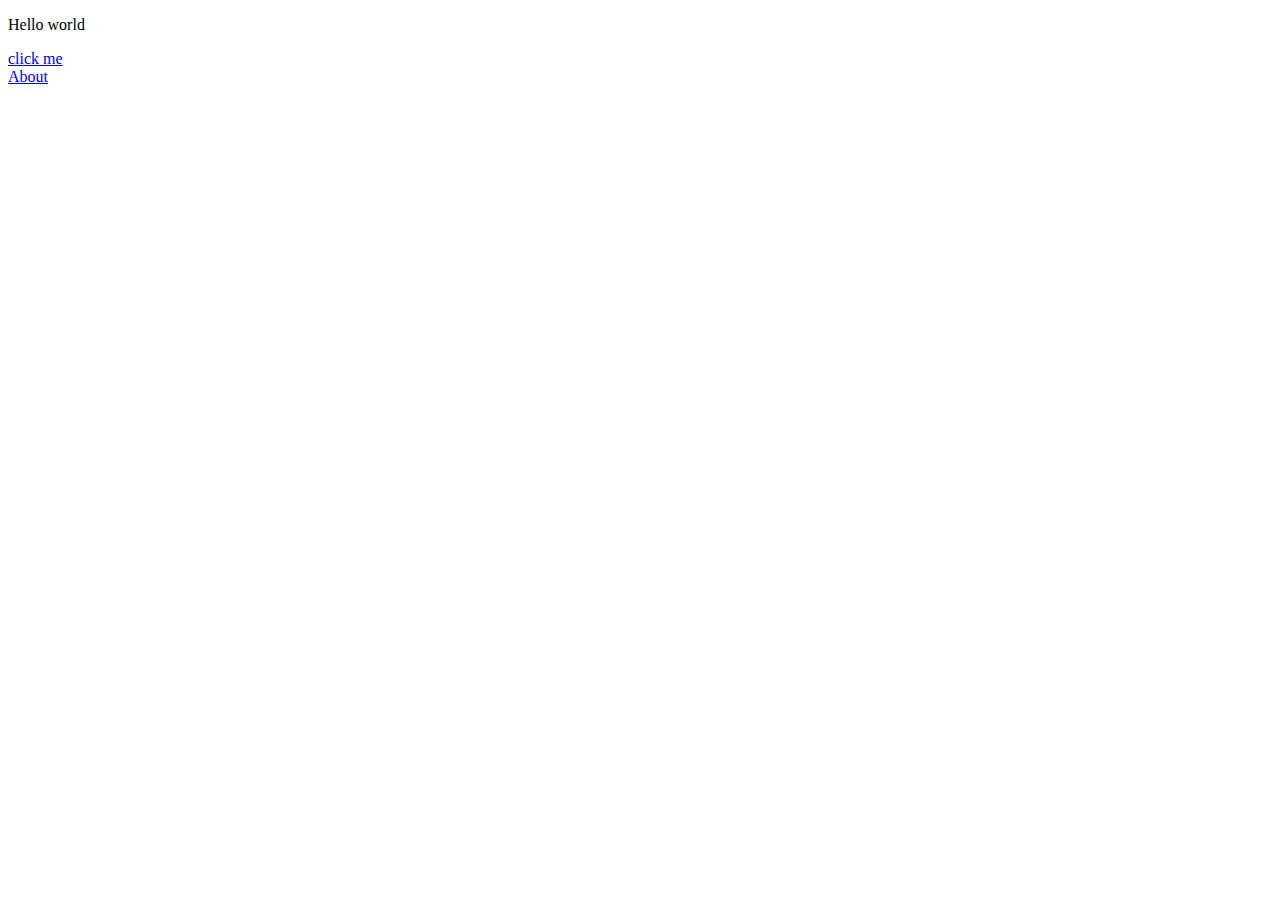
<file: html_boilerplate/index.html>
<!DOCTYPE html>
<html lang="en">
    <head>
    <meta charset="utf-8">
    <title>Webpage</title>
</head>
<body>
    <p>Hello world</p>
    <a href="https://www.theodinproject.com/about">click me</a>
    <br>
    <a href="about.html">About</a>
</body>
</html>
</file>
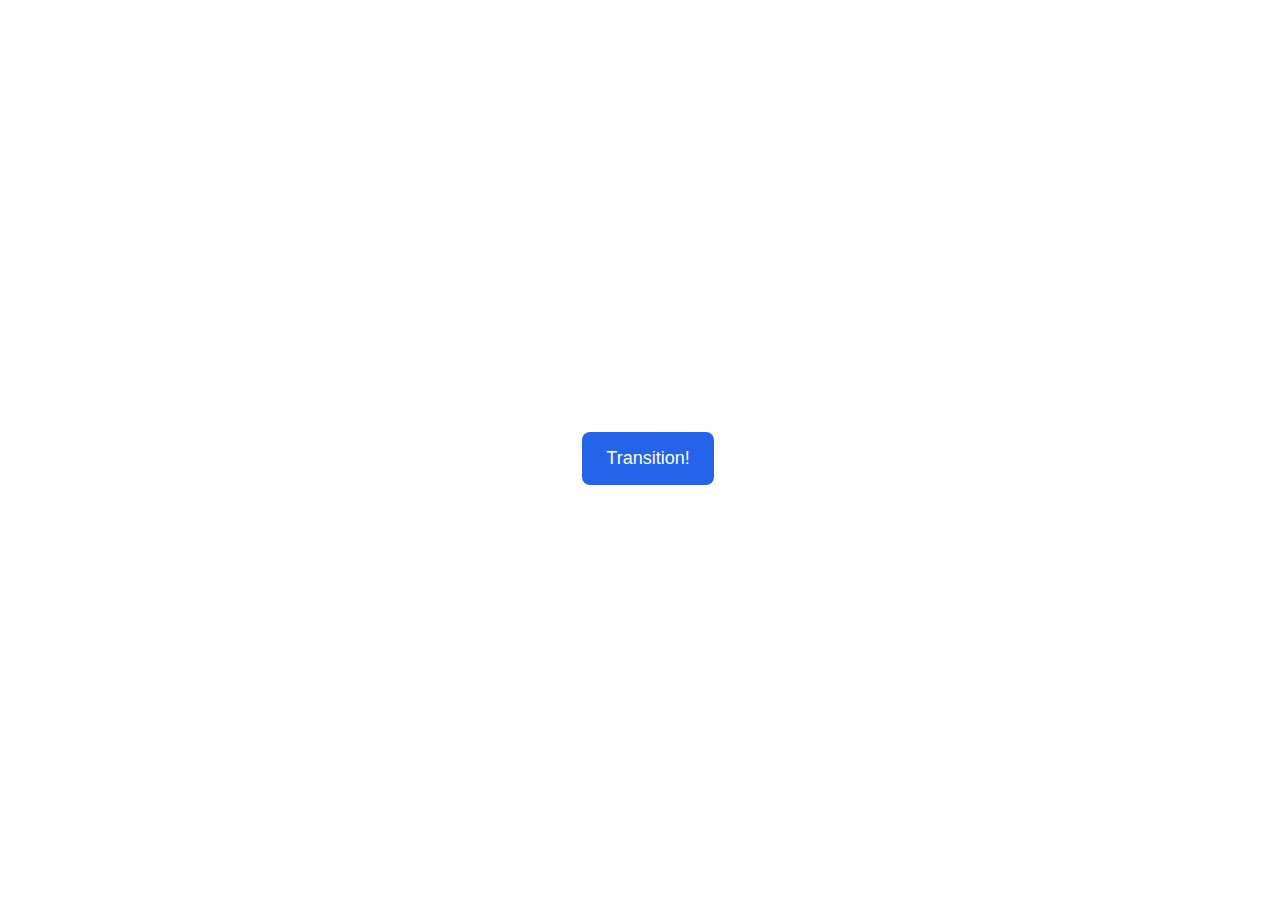
<file: css-exercises/animation/01-button-hover/index.html>
<!DOCTYPE html>
<html lang="en">
  <head>
    <meta charset="UTF-8" />
    <meta http-equiv="X-UA-Compatible" content="IE=edge" />
    <meta name="viewport" content="width=device-width, initial-scale=1.0" />
    <title>Button Hover</title>
    <link rel="stylesheet" href="style.css" />
  </head>
  <body>
    <div id="transition-container">
      <button>Transition!</button>
    </div>
  </body>
</html>
</file>
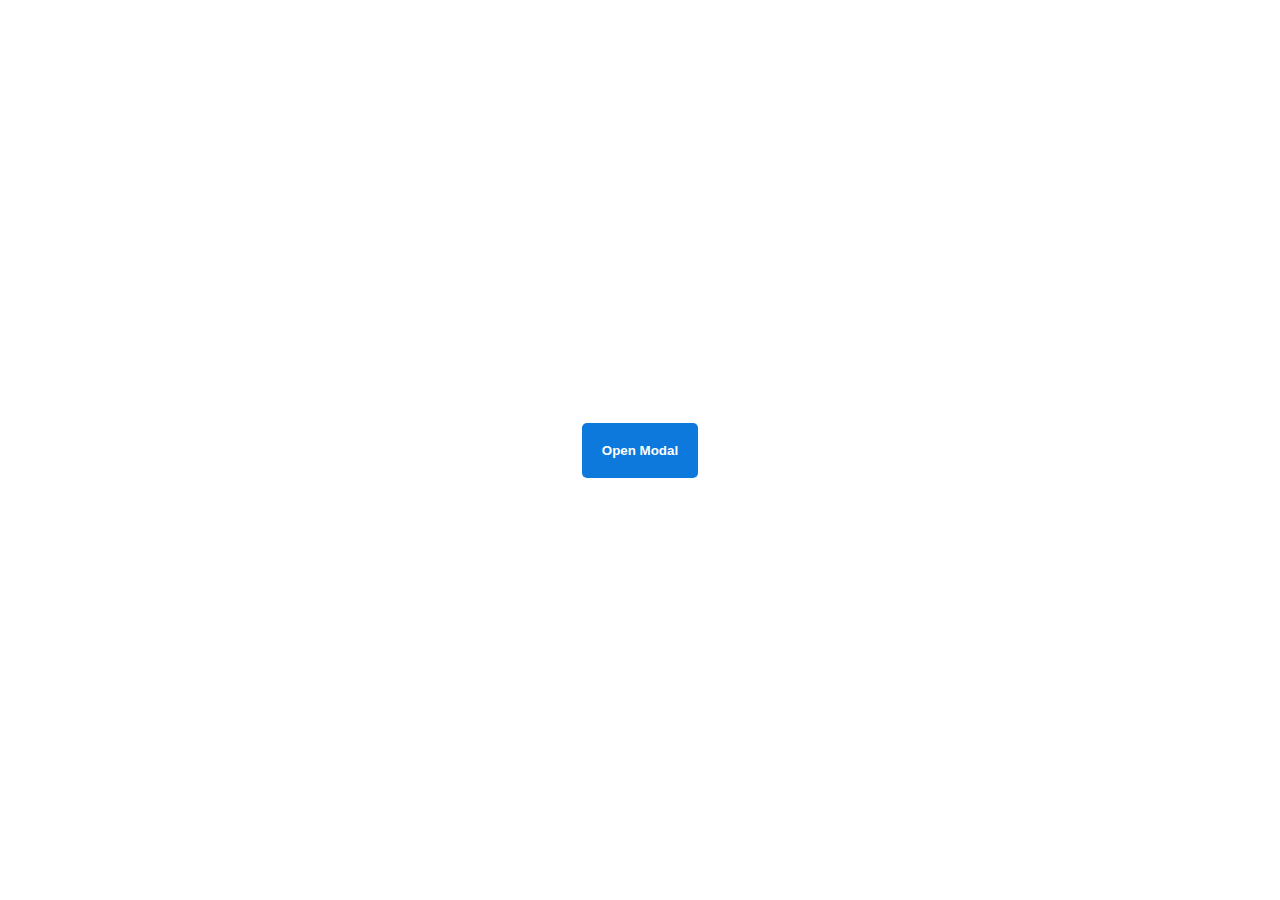
<file: css-exercises/animation/02-pop-up/index.html>
<!DOCTYPE html>
<html lang="en">
  <head>
    <meta charset="UTF-8" />
    <meta http-equiv="X-UA-Compatible" content="IE=edge" />
    <meta name="viewport" content="width=device-width, initial-scale=1.0" />
    <title>Popup</title>
    <link rel="stylesheet" href="style.css" />
  </head>
  <body>
    <div class="backdrop"></div>
    <div class="popup-modal">
      <h1>Look at me!</h1>
      <p>I'm a pop up dialog!</p>
      <button id="close-modal">Close Modal</button>
    </div>
    <div class="button-container">
      <button id="trigger-modal">Open Modal</button>
    </div>
    <script src="script.js"></script>
  </body>
</html>
</file>
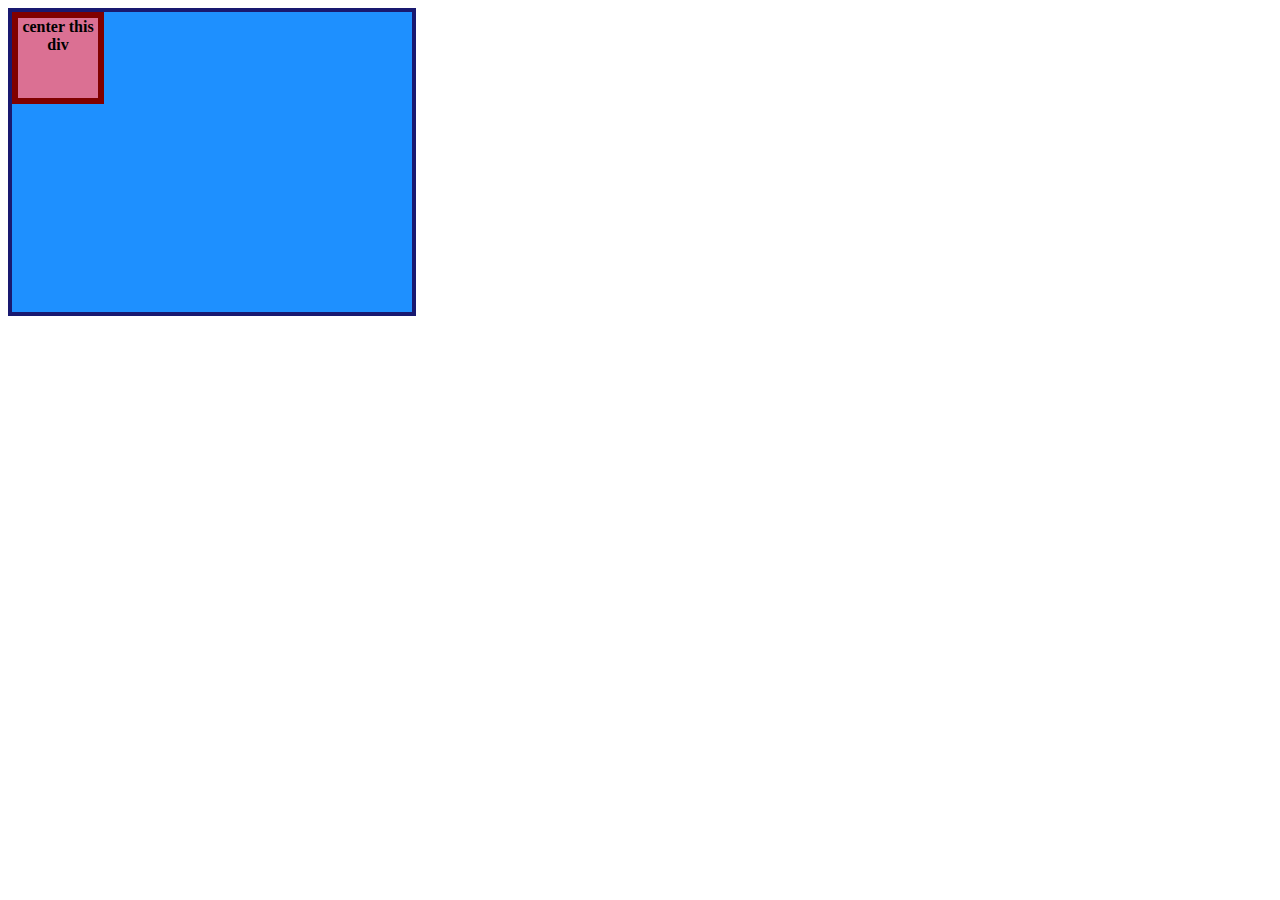
<file: css-exercises/flex/01-flex-center/index.html>
<!DOCTYPE html>
<html lang="en">
  <head>
    <meta charset="UTF-8">
    <meta http-equiv="X-UA-Compatible" content="IE=edge">
    <meta name="viewport" content="width=device-width, initial-scale=1.0">
    <title>CENTER THIS DIV</title>
    <link rel="stylesheet" href="style.css">
  </head>
  <body>
    <div class="container">
      <div class="box">center this div</div>
    </div>
  </body>
</html>
</file>
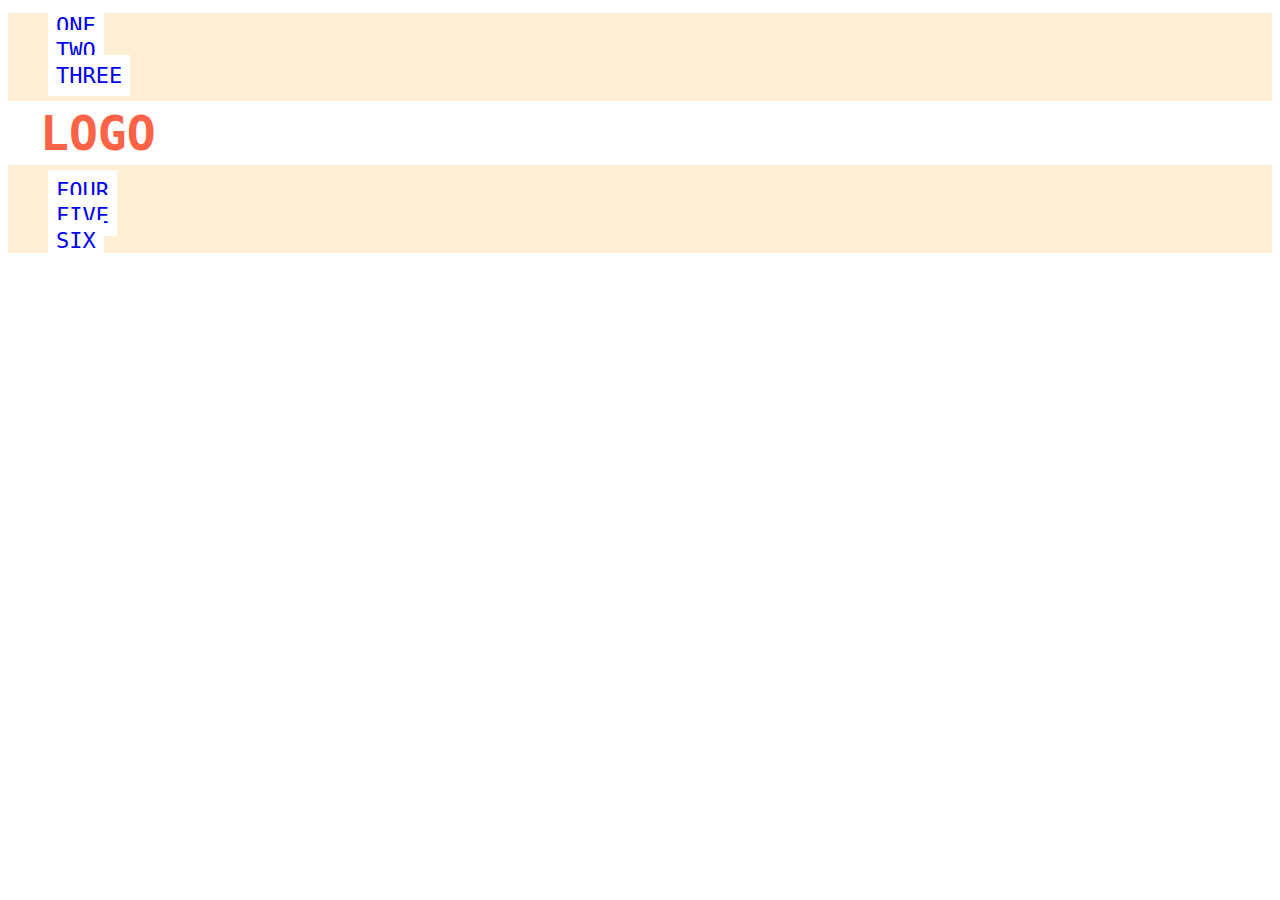
<file: css-exercises/flex/02-flex-header/index.html>
<!DOCTYPE html>
<html lang="en">
  <head>
    <meta charset="UTF-8">
    <meta http-equiv="X-UA-Compatible" content="IE=edge">
    <meta name="viewport" content="width=device-width, initial-scale=1.0">
    <title>Flex Header</title>
    <link rel="stylesheet" href="style.css">
  </head>
  <body>
    <div class="header">
      <div class="left-links">
        <ul>
          <li><a href="#">ONE</a></li>
          <li><a href="#">TWO</a></li>
          <li><a href="#">THREE</a></li>
        </ul>
      </div>
      <div class="logo">LOGO</div>
      <div class="right-links">
        <ul>
          <li><a href="#">FOUR</a></li>
          <li><a href="#">FIVE</a></li>
          <li><a href="#">SIX</a></li>
        </ul>
      </div>
    </div>
  </body>
</html>
</file>
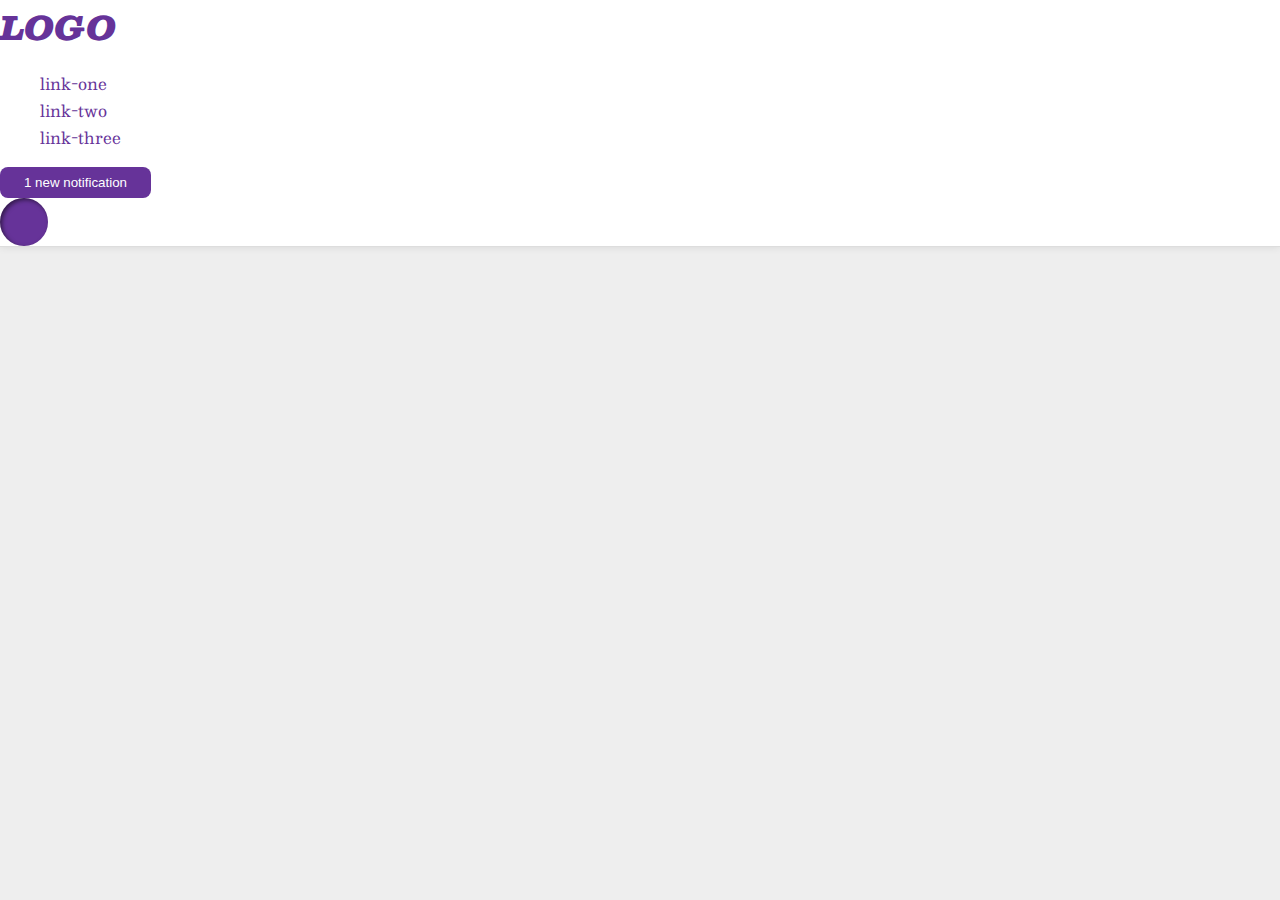
<file: css-exercises/flex/03-flex-header-2/index.html>
<!DOCTYPE html>
<html lang="en">
  <head>
    <meta charset="UTF-8">
    <meta http-equiv="X-UA-Compatible" content="IE=edge">
    <meta name="viewport" content="width=device-width, initial-scale=1.0">
    <title>Flex Header 2</title>
    <link rel="stylesheet" href="style.css">
  </head>
  <body>
    <div class="header">
      <div class="logo">
        LOGO
      </div>
      <ul class="links">
        <li><a href="google.com">link-one</a></li>
        <li><a href="google.com">link-two</a></li>
        <li><a href="google.com">link-three</a></li>
      </ul>
      <button class="notifications">
        1 new notification
      </button>
      <div class="profile-image"></div>
    </div>
  </body>
</html>
</file>
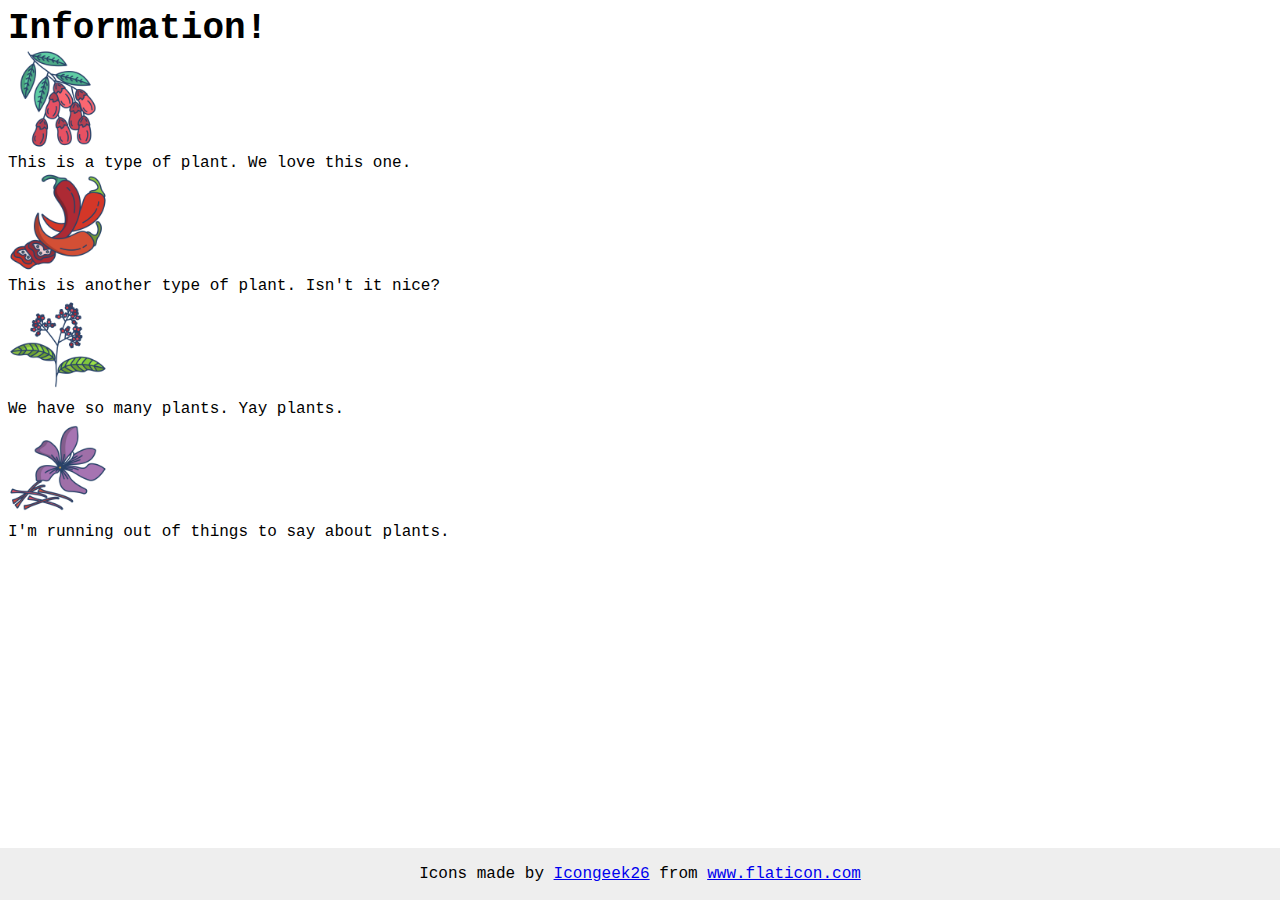
<file: css-exercises/flex/04-flex-information/index.html>
<!DOCTYPE html>
<html lang="en">
  <head>
    <meta charset="UTF-8">
    <meta http-equiv="X-UA-Compatible" content="IE=edge">
    <meta name="viewport" content="width=device-width, initial-scale=1.0">
    <title>Information</title>
    <link rel="stylesheet" href="style.css">
  </head>
  <body>
    <div class="title">Information!</div>

    <img src="./images/barberry.png" alt="barberry">
    <div class="text">This is a type of plant. We love this one.</div>

    <img src="./images/chilli.png" alt="chili">
    <div class="text">This is another type of plant. Isn't it nice?</div>

    <img src="./images/pepper.png" alt="pepper">
    <div class="text">We have so many plants. Yay plants.</div>

    <img src="./images/saffron.png" alt="saffron">
    <div class="text">I'm running out of things to say about plants.</div>

    <!-- disregard this section, it's here to give attribution to the creator of these icons -->
    <div class="footer">
      <div>Icons made by <a href="https://www.flaticon.com/authors/icongeek26" title="Icongeek26">Icongeek26</a> from <a href="https://www.flaticon.com/" title="Flaticon">www.flaticon.com</a></div>
    </div>
  </body>
</html>
</file>
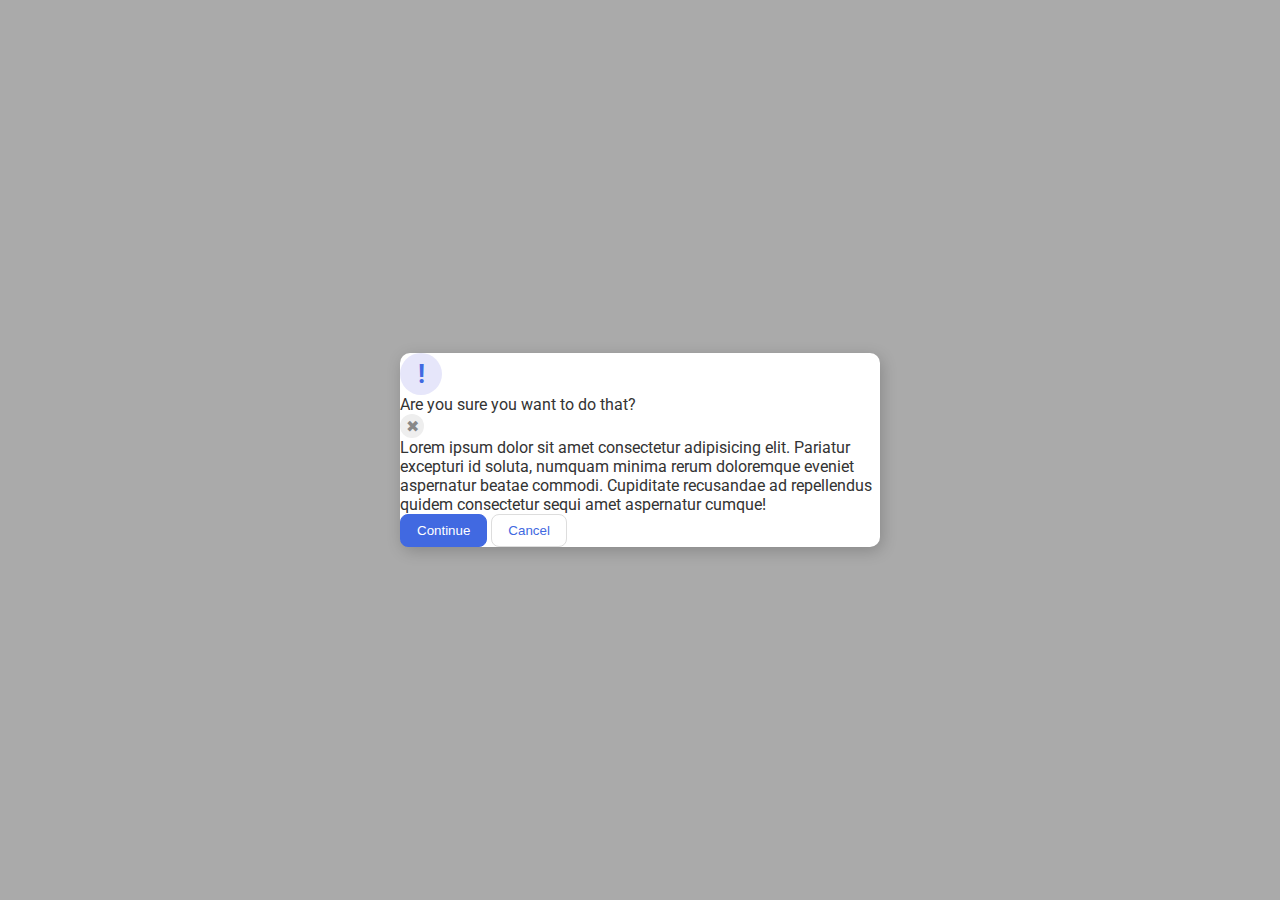
<file: css-exercises/flex/05-flex-modal/index.html>
<!DOCTYPE html>
<html lang="en">
  <head>
    <meta charset="UTF-8">
    <meta http-equiv="X-UA-Compatible" content="IE=edge">
    <meta name="viewport" content="width=device-width, initial-scale=1.0">
    <link rel="stylesheet" href="style.css">
    <title>Modal</title>
  </head>
  <body>
    <div class="modal">
      <div class="icon">!</div>
      <div class="header">Are you sure you want to do that?</div>
      <div class="close-button">✖</div>
      <div class="text">Lorem ipsum dolor sit amet consectetur adipisicing elit. Pariatur excepturi id soluta, numquam minima rerum doloremque eveniet aspernatur beatae commodi. Cupiditate recusandae ad repellendus quidem consectetur sequi amet aspernatur cumque!</div>
      <button class="continue">Continue</button>
      <button class="cancel">Cancel</button>
    </div>
  </body>
</html>
</file>
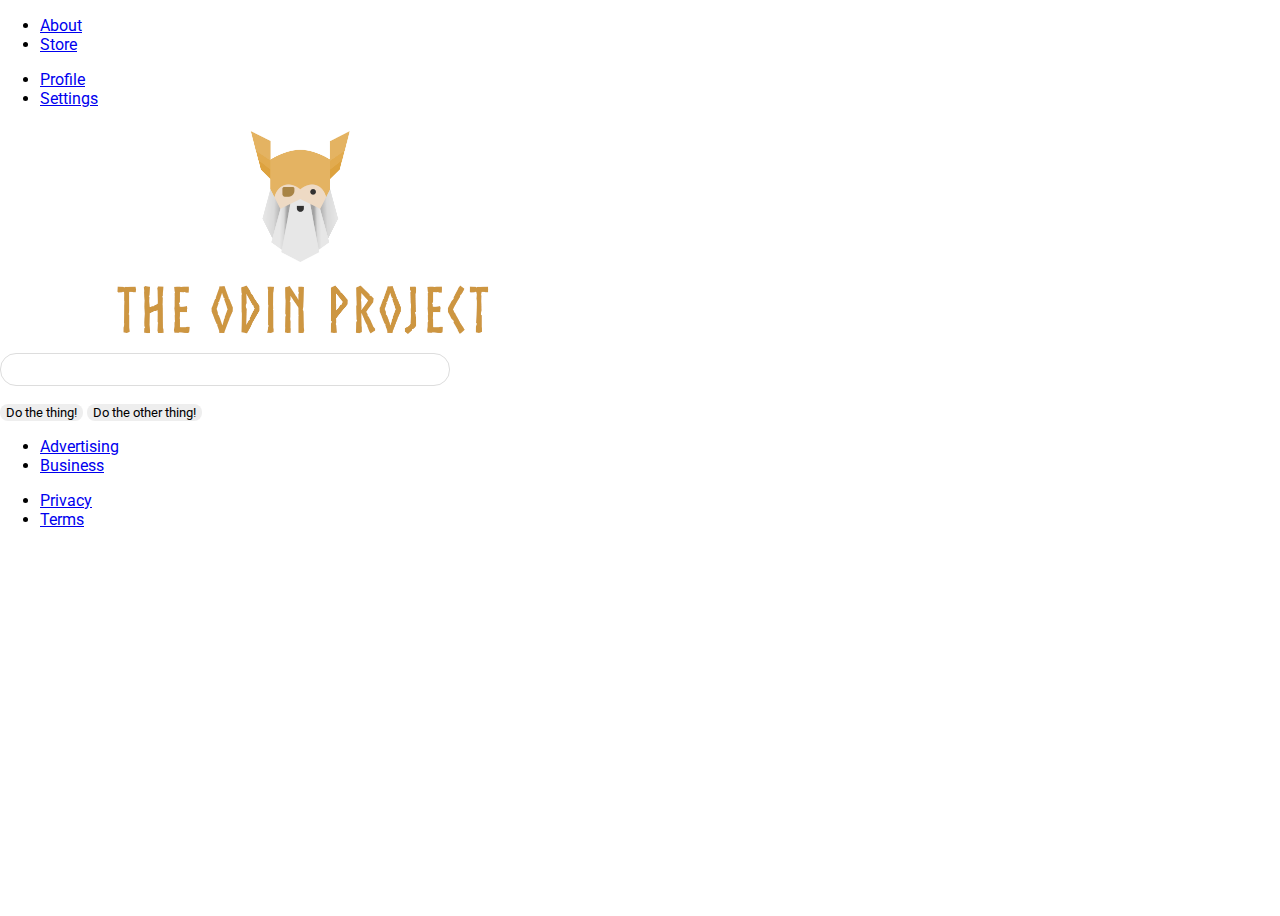
<file: css-exercises/flex/06-flex-layout/index.html>
<!DOCTYPE html>
<html lang="en">
  <head>
    <meta charset="UTF-8">
    <meta http-equiv="X-UA-Compatible" content="IE=edge">
    <meta name="viewport" content="width=device-width, initial-scale=1.0">
    <title>LAYOUT</title>
    <link rel="stylesheet" href="./style.css">
  </head>
  <body>
    <div class="header">
      <ul class="left-links">
        <li><a href="#">About</a></li>
        <li><a href="#">Store</a></li>
      </ul>
      <ul class="right-links">
        <li><a href="#">Profile</a></li>
        <li><a href="#">Settings</a></li>
      </ul>
    </div>
    <div class="content">
      <img src="./logo.png" alt="Project logo. Represents odin with the project name.">
      <div class="input">
        <input type="text">
      </div>
      <div class="buttons">
        <button>Do the thing!</button>
        <button>Do the other thing!</button>
      </div>
    </div>
    <div class="footer">
      <ul class="left-links">
        <li><a href="#">Advertising</a></li>
        <li><a href="#">Business</a></li>
      </ul>
      <ul class="right-links">
        <li><a href="#">Privacy</a></li>
        <li><a href="#">Terms</a></li>
      </ul>
    </div>
  </body>
</html>
</file>
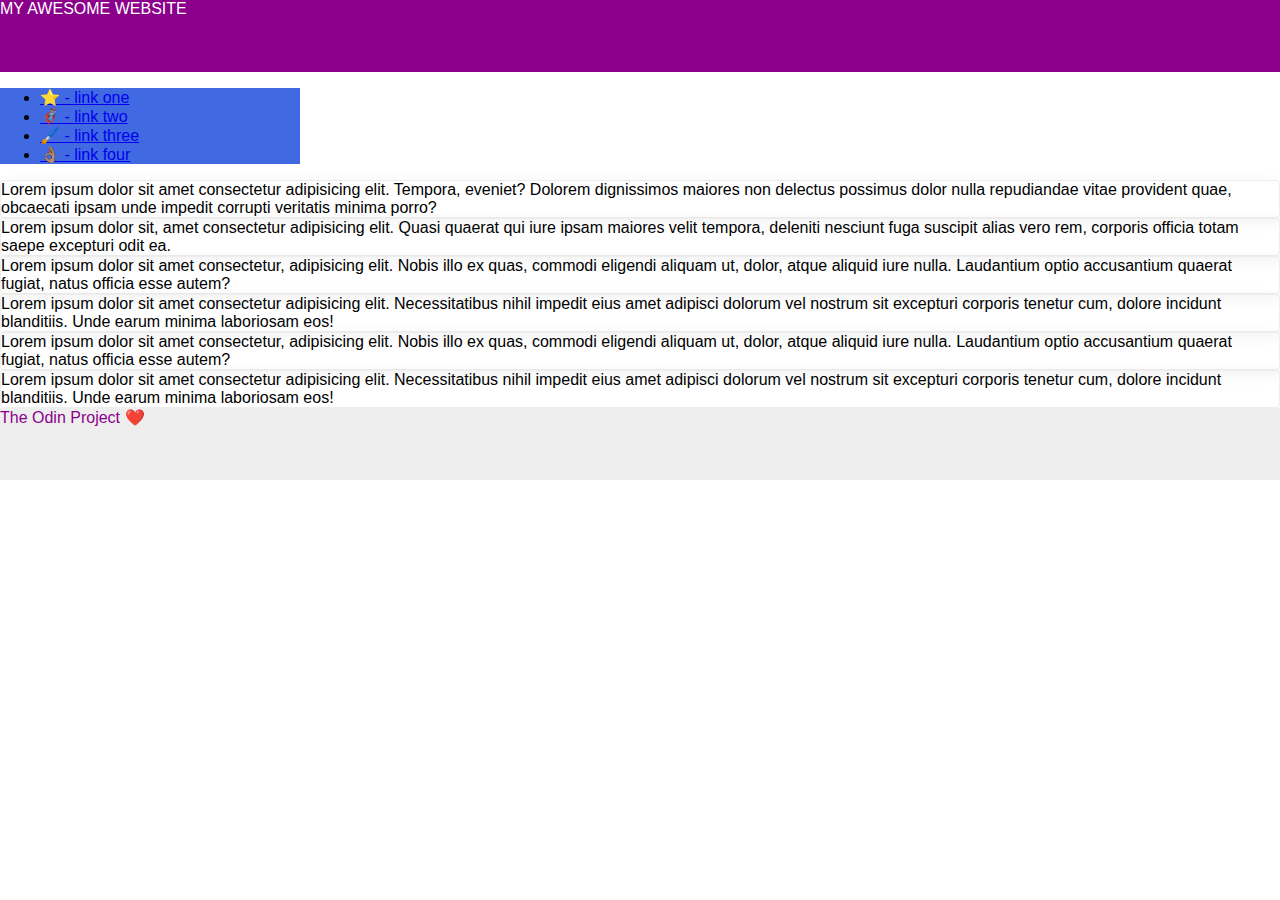
<file: css-exercises/flex/07-flex-layout-2/index.html>
<!DOCTYPE html>
<html lang="en">
  <head>
    <meta charset="UTF-8">
    <meta http-equiv="X-UA-Compatible" content="IE=edge">
    <meta name="viewport" content="width=device-width, initial-scale=1.0">
    <title>The Holy Grail</title>
    <link rel="stylesheet" href="style.css">
  </head>
  <body>
    <div class="header">
      MY AWESOME WEBSITE
    </div>
    
    <div class="sidebar">
      <ul>
        <li><a href="#">⭐ - link one</a></li>
        <li><a href="#">🦸🏽‍♂️ - link two</a></li>
        <li><a href="#">🖌️ - link three</a></li>
        <li><a href="#">👌🏽 - link four</a></li>
      </ul>
    </div>

    <div class="card">Lorem ipsum dolor sit amet consectetur adipisicing elit. Tempora, eveniet? Dolorem dignissimos maiores non delectus possimus dolor nulla repudiandae vitae provident quae, obcaecati ipsam unde impedit corrupti veritatis minima porro?</div>
    <div class="card">Lorem ipsum dolor sit, amet consectetur adipisicing elit. Quasi quaerat qui iure ipsam maiores velit tempora, deleniti nesciunt fuga suscipit alias vero rem, corporis officia totam saepe excepturi odit ea.</div>
    <div class="card">Lorem ipsum dolor sit amet consectetur, adipisicing elit. Nobis illo ex quas, commodi eligendi aliquam ut, dolor, atque aliquid iure nulla. Laudantium optio accusantium quaerat fugiat, natus officia esse autem?</div>
    <div class="card">Lorem ipsum dolor sit amet consectetur adipisicing elit. Necessitatibus nihil impedit eius amet adipisci dolorum vel nostrum sit excepturi corporis tenetur cum, dolore incidunt blanditiis. Unde earum minima laboriosam eos!</div>
    <div class="card">Lorem ipsum dolor sit amet consectetur, adipisicing elit. Nobis illo ex quas, commodi eligendi aliquam ut, dolor, atque aliquid iure nulla. Laudantium optio accusantium quaerat fugiat, natus officia esse autem?</div>
    <div class="card">Lorem ipsum dolor sit amet consectetur adipisicing elit. Necessitatibus nihil impedit eius amet adipisci dolorum vel nostrum sit excepturi corporis tenetur cum, dolore incidunt blanditiis. Unde earum minima laboriosam eos!</div>
    
    <div class="footer">
      The Odin Project ❤️
    </div>
  </body>
</html>
</file>
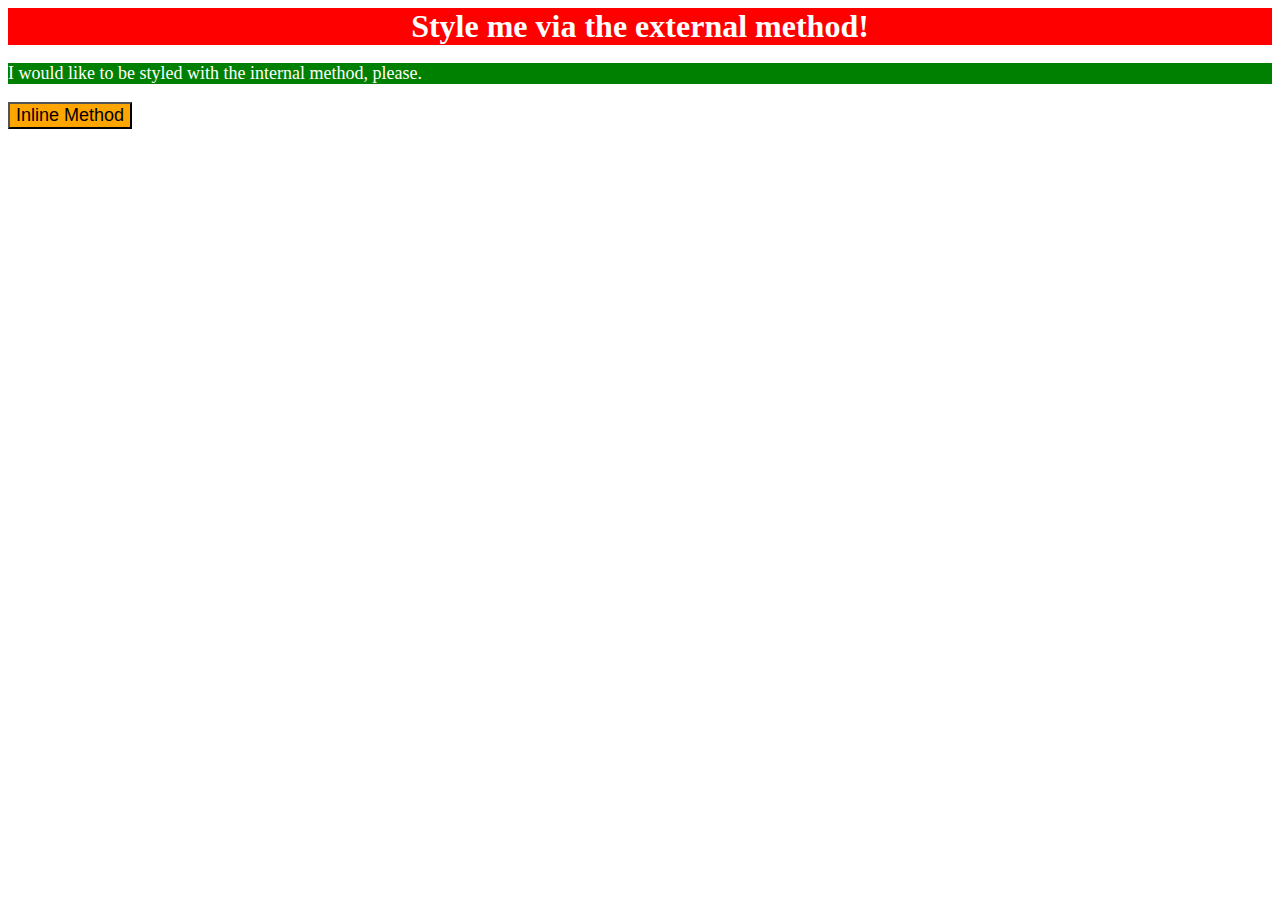
<file: css-exercises/foundations/01-css-methods/index.html>
<!DOCTYPE html>
<html lang="en">
  <head>
    <style>
      p {
        background-color: green;
        color: white;
        font-size: 18px;
      }
    </style>
    <meta charset="UTF-8" />
    <meta http-equiv="X-UA-Compatible" content="IE=edge" />
    <meta name="viewport" content="width=device-width, initial-scale=1.0" />
    <link rel="stylesheet" href="style.css" />
    <title>Methods for Adding CSS</title>
  </head>
  <body>
    <div>Style me via the external method!</div>
    <p>I would like to be styled with the internal method, please.</p>
    <button style="background-color: orange; font-size: 18px">
      Inline Method
    </button>
  </body>
</html>
</file>
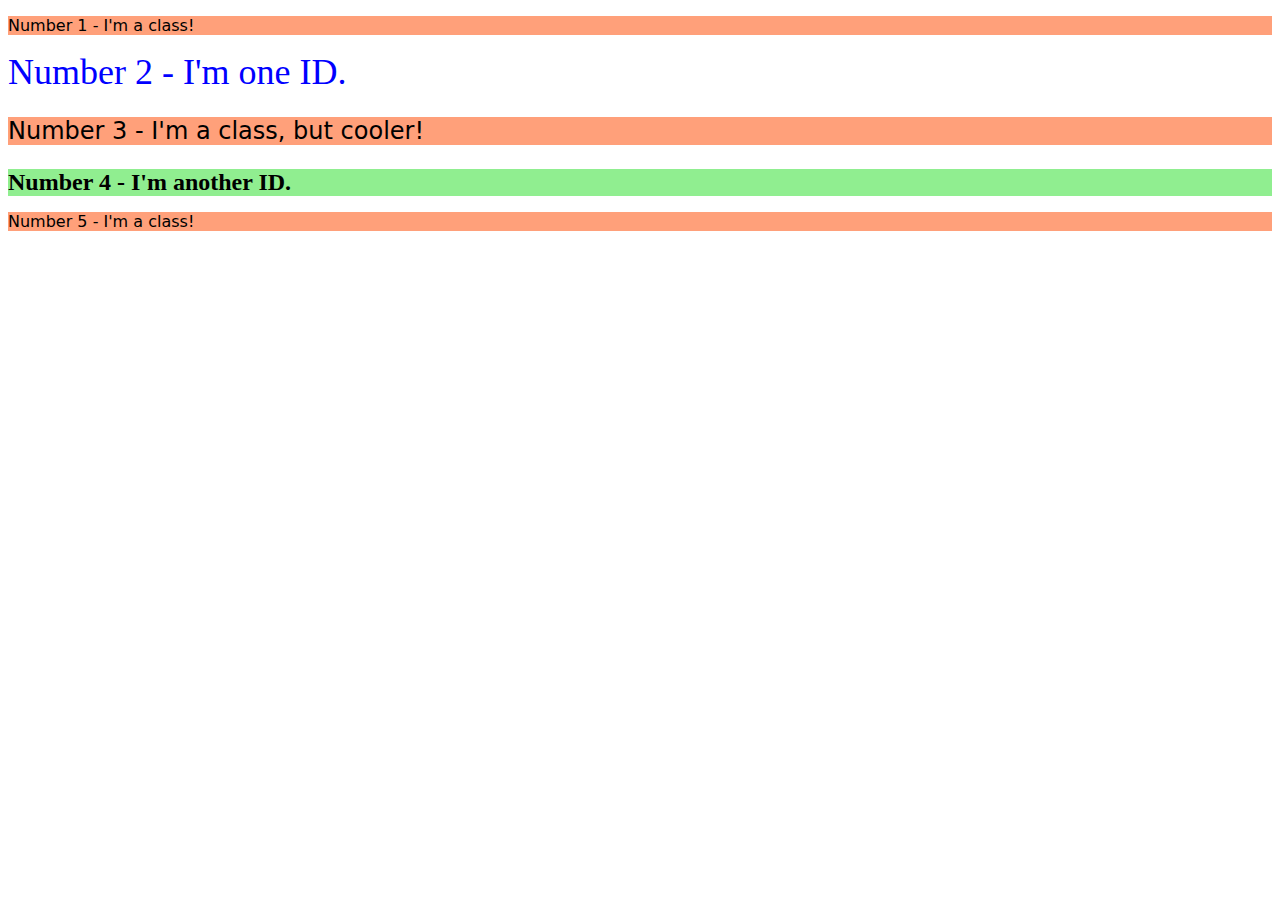
<file: css-exercises/foundations/02-class-id-selectors/index.html>
<!DOCTYPE html>
<html lang="en">
  <head>
    <meta charset="UTF-8" />
    <meta http-equiv="X-UA-Compatible" content="IE=edge" />
    <meta name="viewport" content="width=device-width, initial-scale=1.0" />
    <title>Class and ID Selectors</title>
    <link rel="stylesheet" href="style.css" />
  </head>
  <body>
    <p class="odd">Number 1 - I'm a class!</p>
    <div id="number-2">Number 2 - I'm one ID.</div>
    <p class="odd cooler">Number 3 - I'm a class, but cooler!</p>
    <div id="number-4">Number 4 - I'm another ID.</div>
    <p class="odd">Number 5 - I'm a class!</p>
  </body>
</html>
</file>
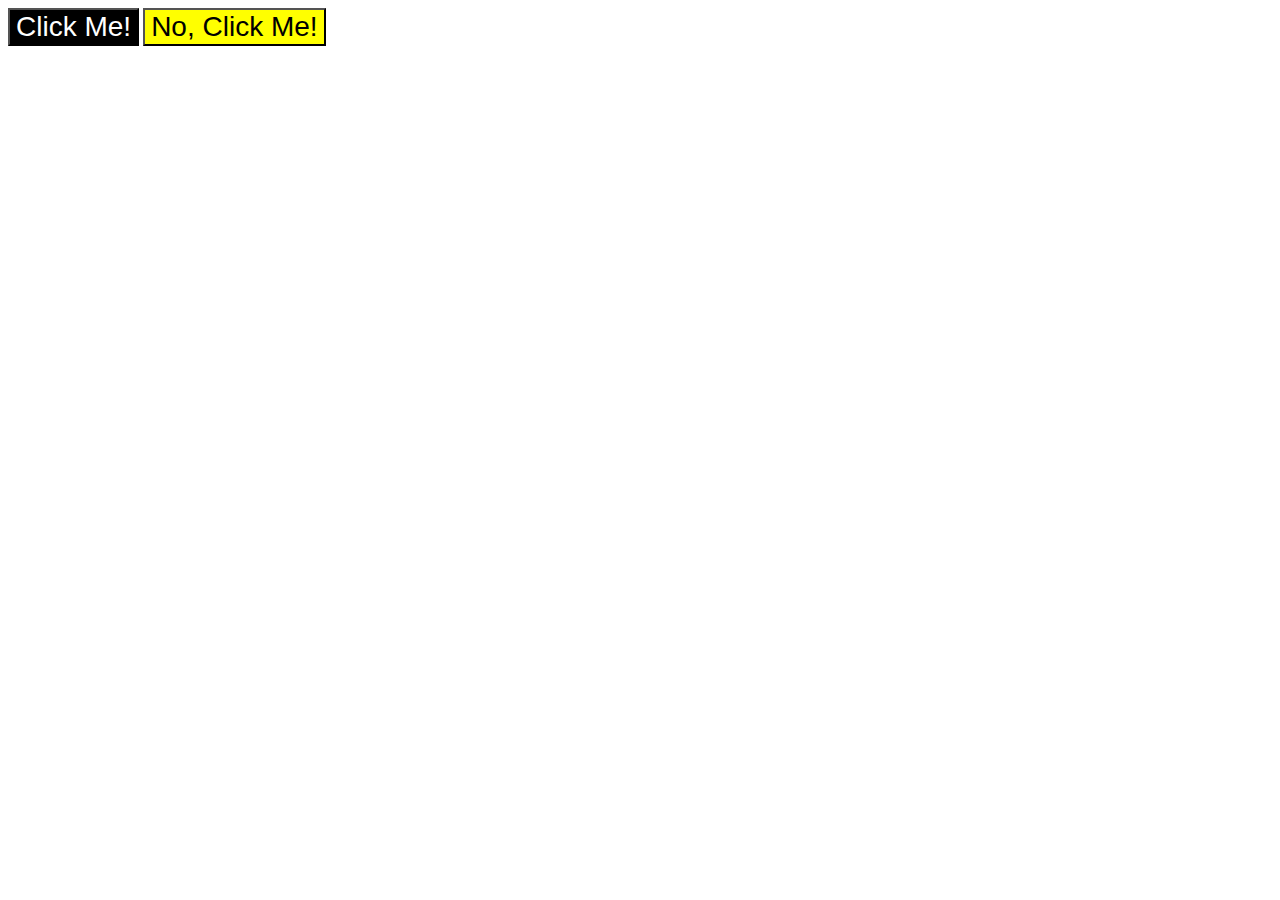
<file: css-exercises/foundations/03-grouping-selectors/index.html>
<!DOCTYPE html>
<html lang="en">
  <head>
    <meta charset="UTF-8" />
    <meta http-equiv="X-UA-Compatible" content="IE=edge" />
    <meta name="viewport" content="width=device-width, initial-scale=1.0" />
    <title>Grouping Selectors</title>
    <link rel="stylesheet" href="style.css" />
  </head>
  <body>
    <button class="button-one">Click Me!</button>
    <button class="button-two">No, Click Me!</button>
  </body>
</html>
</file>
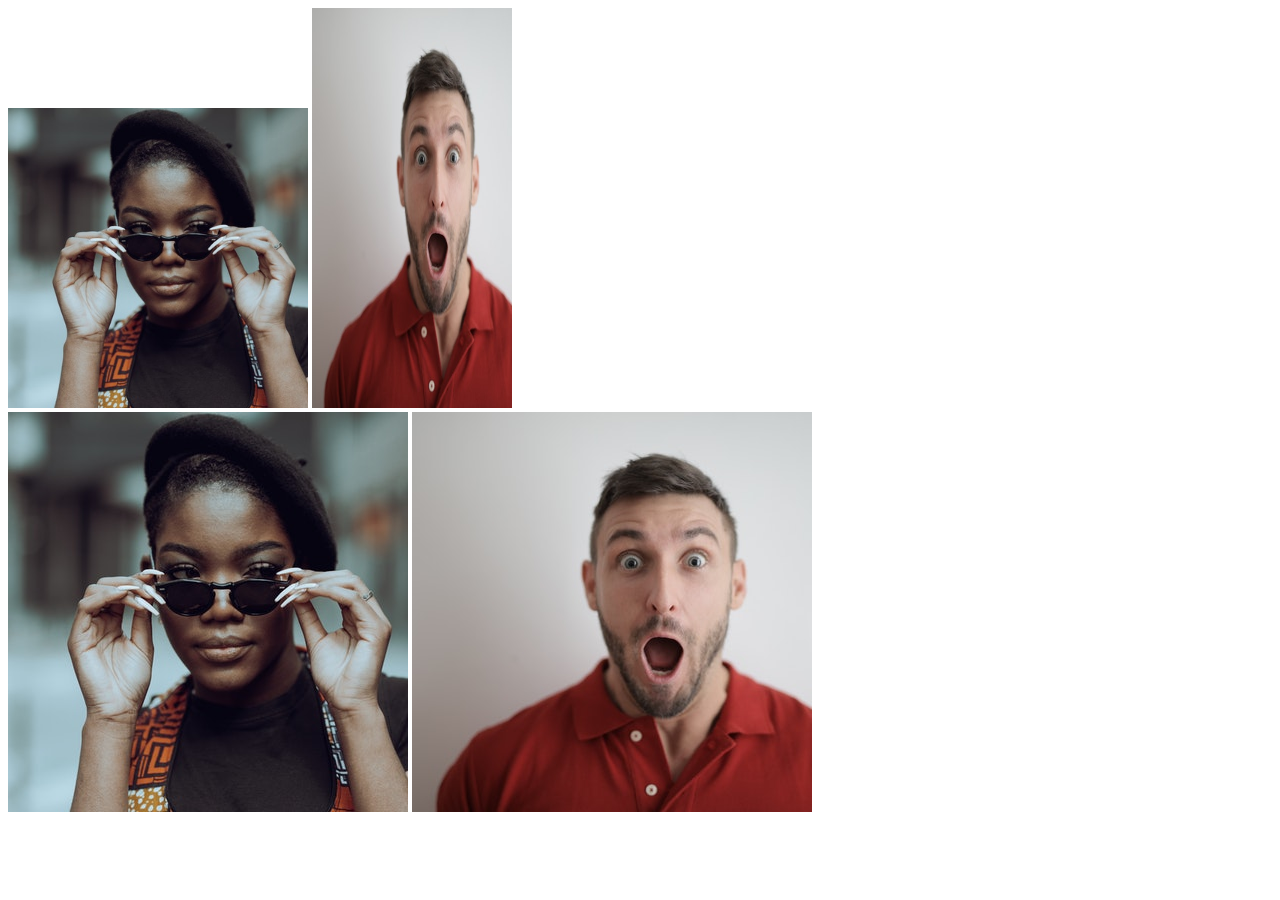
<file: css-exercises/foundations/04-chaining-selectors/index.html>
<!DOCTYPE html>
<html lang="en">
  <head>
    <meta charset="UTF-8">
    <meta http-equiv="X-UA-Compatible" content="IE=edge">
    <meta name="viewport" content="width=device-width, initial-scale=1.0">
    <title>Chaining Selectors</title>
    <link rel="stylesheet" href="style.css">
  </head>
  <body>
    <!-- Use the classes BELOW this line -->
    <div>
      <img class="avatar proportioned" src="./pexels-katho-mutodo-8434791.jpg" alt="Woman with glasses">
      <img class="avatar distorted" src="./pexels-andrea-piacquadio-3777931.jpg" alt="Man with surprised expression">
    </div>
    <!-- Use the classes ABOVE this line -->
    <div>
      <img class="original proportioned" src="./pexels-katho-mutodo-8434791.jpg" alt="Woman with glasses">
      <img class="original distorted" src="./pexels-andrea-piacquadio-3777931.jpg" alt="Man with surprised expression">
    </div>
  </body>
</html>
</file>
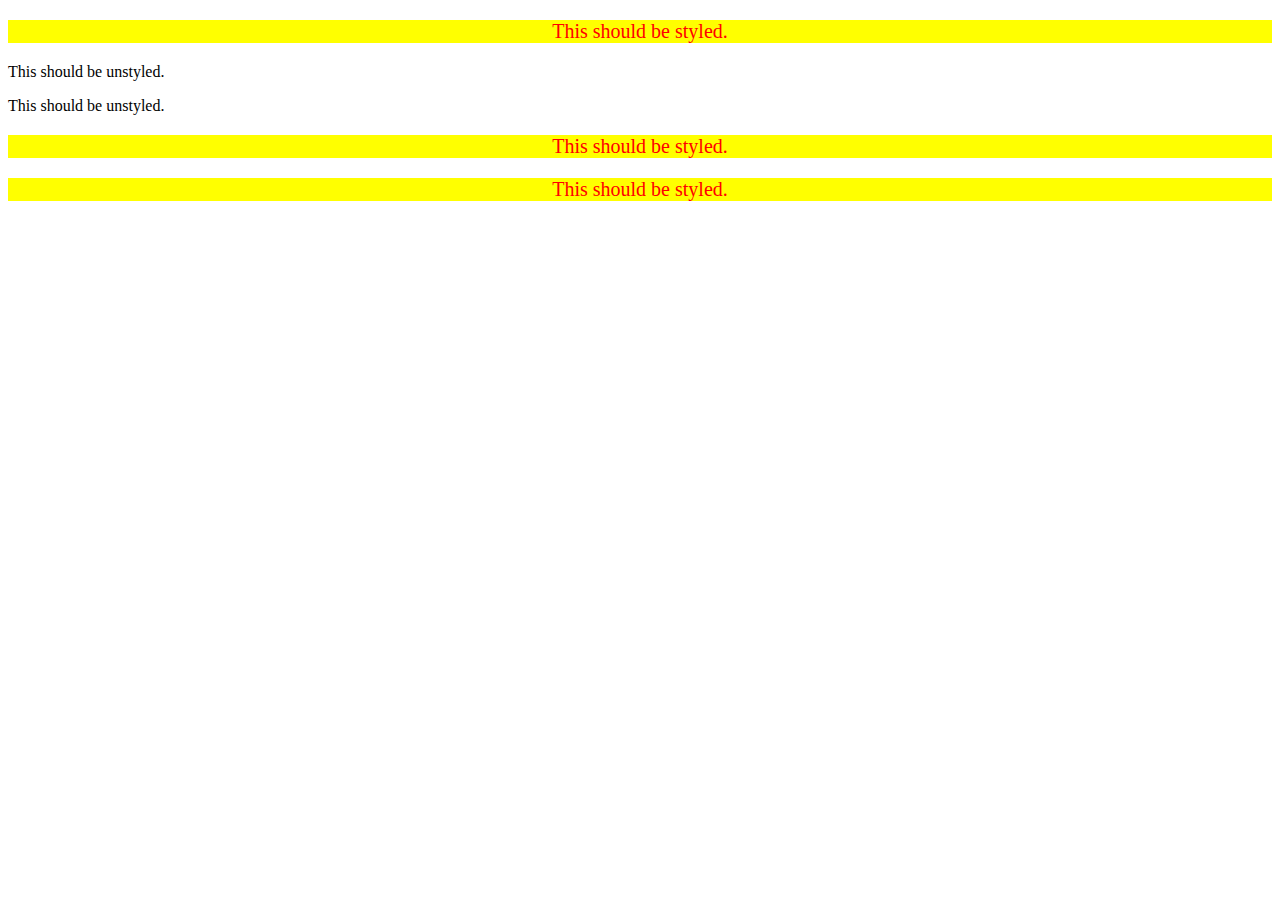
<file: css-exercises/foundations/05-descendant-combinator/index.html>
<!DOCTYPE html>
<html lang="en">
  <head>
    <meta charset="UTF-8">
    <meta http-equiv="X-UA-Compatible" content="IE=edge">
    <meta name="viewport" content="width=device-width, initial-scale=1.0">
    <title>Descendant Combinator</title>
    <link rel="stylesheet" href="style.css">
  </head>
  <body>
    <div class="container">
      <p class="text">This should be styled.</p>
    </div>
    <p class="text">This should be unstyled.</p>
    <p class="text">This should be unstyled.</p>
    <div class="container">
      <p class="text">This should be styled.</p>
      <p class="text">This should be styled.</p>
    </div>
  </body>
</html>
</file>
<file: css-exercises/animation/01-button-hover/style.css>
#transition-container {
  width: 100vw;
  height: 100vh;
  display: flex;
  flex-direction: column;
  justify-content: center;
  align-items: center;
  font-family: Arial, sans-serif;
}

button {
  border-radius: 8px;
  border: none;
  background-color: #2563eb;
  color: white;
  font-size: 18px;
  padding: 16px 24px;
  text-align: center;
}
</file>
<file: css-exercises/animation/02-pop-up/style.css>
* {
  padding: 0;
  margin: 0;
}

body {
  overflow: hidden;
}

.button-container {
  width: 100vw;
  height: 100vh;
  background-color: #ffffff;
  opacity: 100%;
  display: flex;
  align-items: center;
  justify-content: center;
}

button {
  padding: 20px;
  color: #ffffff;
  background-color: #0e79dd;
  border: none;
  border-radius: 5px;
  font-weight: 600;
}

.popup-modal {
  padding: 32px 64px;
  background-color: white;
  border: 1px solid black;
  border-radius: 10px;
  position: fixed;
  top: 50%;
  left: 50%;
  transform-origin: center;
  transform: translate(-50%, -50%);
  pointer-events: none;
  opacity: 0%;
  text-align: center;
}
.popup-modal p {
  margin-bottom: 24px
}

.backdrop {
  pointer-events: none;
  position: fixed;
  inset: 0;
  background: #000;
  opacity: 0%;
}

.popup-modal.show {
  opacity: 100%;
  pointer-events: all;
}

.backdrop.show {
  opacity: 30%;
}
</file>
<file: css-exercises/flex/01-flex-center/style.css>
.container {
  background: dodgerblue;
  border: 4px solid midnightblue;
  width: 400px;
  height: 300px;
}

.box {
  background: palevioletred;
  font-weight: bold;
  text-align: center;
  border: 6px solid maroon;
  width: 80px;
  height: 80px;
}
</file>
<file: css-exercises/flex/02-flex-header/style.css>
.header  {
  font-family: monospace;
  background: papayawhip;
}

.logo {
  font-size: 48px;
  font-weight: 900;
  color: tomato;
  background: white;
  padding: 4px 32px;
}

ul {
  /* this removes the dots on the list items*/
  list-style-type: none;
}

a {
  font-size: 22px;
  background: white;
  padding: 8px;
  /* this removes the line under the links */
  text-decoration: none;
}
</file>
<file: css-exercises/flex/03-flex-header-2/style.css>
/* this is some magical font-importing.  
you'll learn about it later. */
@import url('https://fonts.googleapis.com/css2?family=Besley:ital,wght@0,400;1,900&display=swap');

body {
  margin: 0;
  background: #eee;
  font-family: Besley, serif;
}

.header {
  background: white;
  border-bottom: 1px solid #ddd;
  box-shadow: 0 0 8px rgba(0,0,0,.1);
}

.profile-image {
  background: rebeccapurple;
  box-shadow: inset 2px 2px 4px rgba(0,0,0,.5);
  border-radius: 50%;
  width: 48px;
  height: 48px;
}

.logo {
  color: rebeccapurple;
  font-size: 32px;
  font-weight: 900;
  font-style: italic;
}

button {
  border: none;
  border-radius: 8px;
  background: rebeccapurple;
  color: white;
  padding: 8px 24px;
}

a {
  /* this removes the line under our links */
  text-decoration: none;
  color: rebeccapurple;
}

ul {
  list-style-type: none;
}
</file>
<file: css-exercises/flex/04-flex-information/style.css>
body {
  font-family: 'Courier New', Courier, monospace;
}

img {
  width: 100px;
  height: 100px;
}

.title {
  font-size: 36px;
  font-weight: 900;
}

/* do not edit this footer */
.footer {
  position: fixed;
  bottom: 0;
  left: 0;
  right: 0;
  height: 52px;
  display: flex;
  align-items: center;
  justify-content: center;
  background: #eee;
}
</file>
<file: css-exercises/flex/05-flex-modal/style.css>
@import url('https://fonts.googleapis.com/css2?family=Roboto:wght@400;700&display=swap');

html, body {
  height: 100%;
}

body {
  font-family: Roboto, sans-serif;
  margin: 0;
  background: #aaa;
  color: #333;
  /* I'll give you this one for free lol */
  display: flex;
  align-items: center;
  justify-content: center;
}

.modal {
  background: white;
  width: 480px;
  border-radius: 10px;
  box-shadow: 2px 4px 16px rgba(0,0,0,.2);
}

.icon {
  color: royalblue;
  font-size: 26px;
  font-weight: 700;
  background: lavender;
  width: 42px;
  height: 42px;
  border-radius: 50%;
  display: flex;
  align-items: center;
  justify-content: center;
}

.close-button {
  background: #eee;
  border-radius: 50%;
  color: #888;
  font-weight: 400;
  font-size: 16px;
  height: 24px;
  width: 24px;
  display: flex;
  align-items: center;
  justify-content: center;
}

button {
  padding: 8px 16px;
  border-radius: 8px;
}

button.continue {
  background: royalblue;
  border: 1px solid royalblue;
  color: white;
}

button.cancel {
  background: white;
  border: 1px solid #ddd;
  color: royalblue;
}
</file>
<file: css-exercises/flex/06-flex-layout/style.css>
@import url('https://fonts.googleapis.com/css2?family=Roboto:wght@400;700&display=swap');

body {
  height: 100vh;
  margin: 0;
  overflow: hidden;
  font-family: Roboto, sans-serif;
}

img {
  width: 600px;
}

button {
  font-family: Roboto, sans-serif;
  border: none;
  border-radius: 8px;
  background: #eee;
}

input {
  border: 1px solid #ddd;
  border-radius: 16px;
  padding: 8px 24px;
  width: 400px;
  margin-bottom: 16px;
}
</file>
<file: css-exercises/flex/07-flex-layout-2/style.css>
body {
  font-family: -apple-system, BlinkMacSystemFont, 'Segoe UI', Roboto, Oxygen, Ubuntu, Cantarell, 'Open Sans', 'Helvetica Neue', sans-serif;
  margin: 0;
  min-height: 100vh;
}

.header {
  height: 72px;
  background: darkmagenta;
  color: white;
}

.footer {
  height: 72px;
  background: #eee;
  color: darkmagenta;
}

.sidebar {
  width: 300px;
  background: royalblue;
  box-sizing: border-box;
}

.card {
  border: 1px solid #eee;
  box-shadow: 2px 4px 16px rgba(0,0,0,.06);
  border-radius: 4px;
}
</file>
<file: css-exercises/foundations/01-css-methods/style.css>
div {
  background-color: red;
  color: white;
  font-size: 32px;
  font-weight: bold;
  text-align: center;
}
</file>
<file: css-exercises/foundations/02-class-id-selectors/style.css>
.odd {
  background-color: lightsalmon;
  font-family: Verdana, "DejaVu Sans", sans-serif;
}
#number-2 {
  color: blue;
  font-size: 36px;
}
.cooler {
  font-size: 24px;
}
#number-4 {
  background-color: lightgreen;
  font-weight: bold;
  font-size: 24px;
}
</file>
<file: css-exercises/foundations/03-grouping-selectors/style.css>
.button-one {
  background-color: black;
  color: white;
}
.button-two {
  background-color: yellow;
}
.button-one,
.button-two {
  font-size: 28px;
  font-family: Helvetica, "Times New Roman", sans-serif;
}
</file>
<file: css-exercises/foundations/04-chaining-selectors/style.css>
.avatar.proportioned {
  width: 300px;
  height: auto;
}
.avatar.distorted {
  width: 200px;
  height: 400px;
}
</file>
<file: css-exercises/foundations/05-descendant-combinator/style.css>
div p {
  background-color: yellow;
  color: red;
  font-size: 20px;
  text-align: center;
}
</file>
